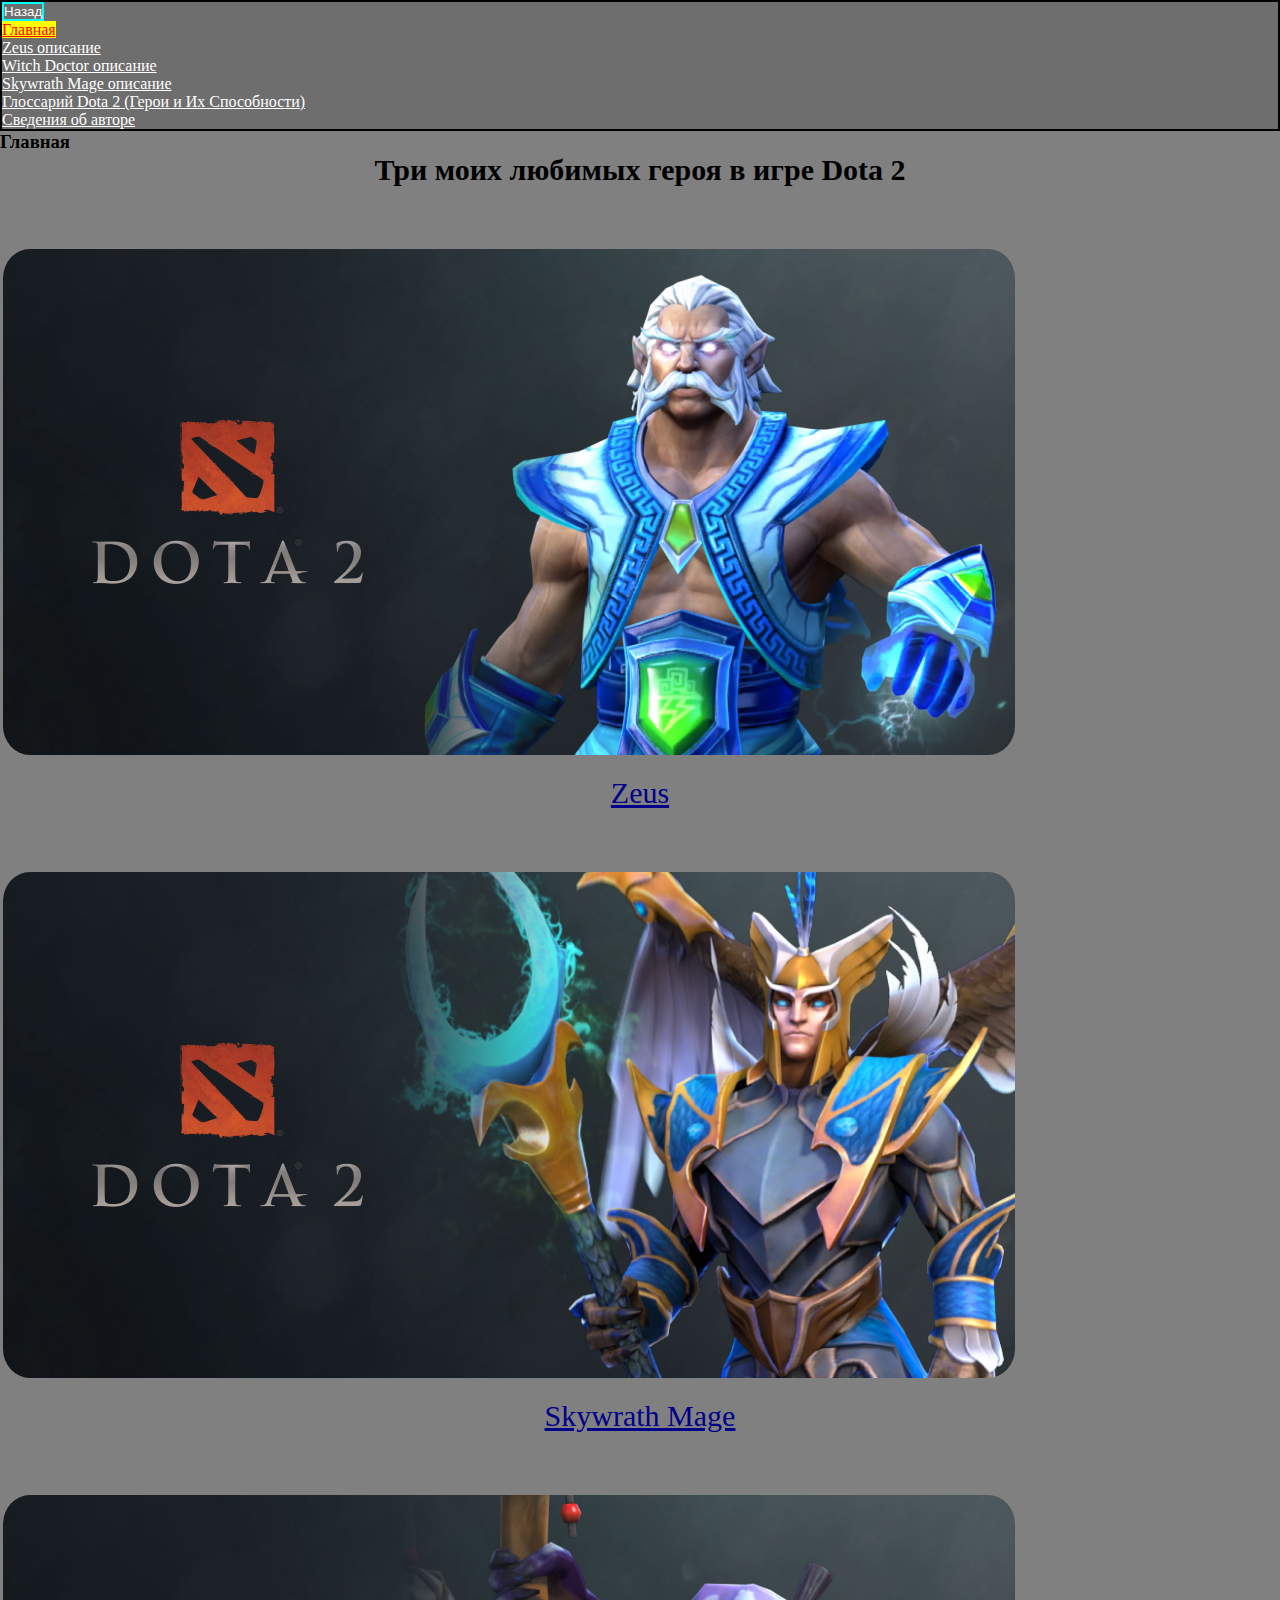
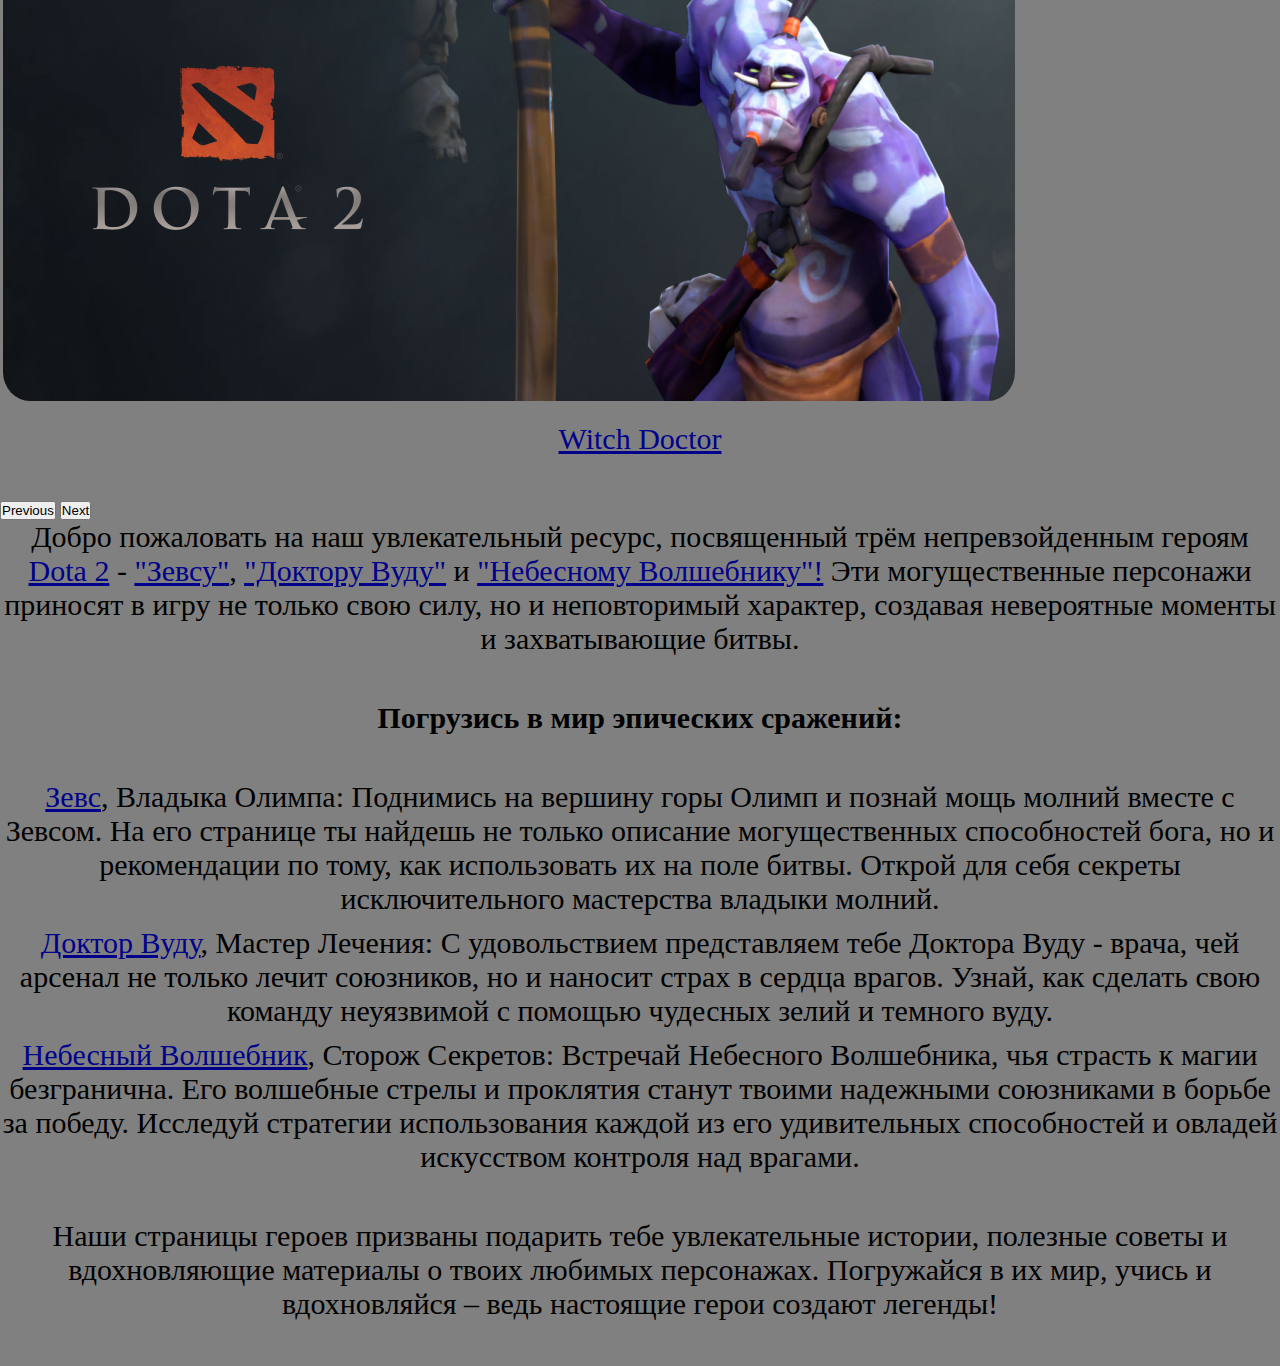
<file: index.html>
<!DOCTYPE html> 
<html lang="ru">
<head>
    <meta charset="UTF-8">
    <meta http-equiv="X-UA-Compatible" content="IE=edge">
    <meta name="viewport" content="width=device-width, initial-scale=1.0"> 
    <title>Главная</title>
    <link 
        href="https://cdn.jsdelivr.net/npm/bootstrap@5.0.2/dist/css/bootstrap.min.css" 
        rel="stylesheet" 
        integrity="sha384-EVSTQN3/azprG1Anm3QDgpJLIm9Nao0Yz1ztcQTwFspd3yD65VohhpuuCOmLASjC" 
        crossorigin="anonymous"
    />
    <link 
        rel="stylesheet" 
        href="https://cdnjs.cloudflare.com/ajax/libs/font-awesome/6.1.2/css/all.min.css" 
    />
    <link rel="stylesheet" href="https://zarneex.github.io/dota2_static_site/static/main.css">
</head>
<body class="bkcl">
    <div class="container">
    <nav class="navbar navbar-expand-lg darkgray positionfixed">
  <button onclick="goBack()" class="darkgray nav-link back1">Назад</button>
    <div class="container-fluid">
      <div class="collapse navbar-collapse" id="navbarNav">
        <ul class="navbar-nav">
          
              <li class="nav-item">
                  <a class="nav-link active1 " aria-current="page" href="https://zarneex.github.io/dota2_static_site/">Главная</a>
              </li>
          
              <li class="nav-item">
                  <a class="nav-link  " aria-current="page" href="https://zarneex.github.io/dota2_static_site/zeus">Zeus описание</a>
              </li>
          
              <li class="nav-item">
                  <a class="nav-link  " aria-current="page" href="https://zarneex.github.io/dota2_static_site/witch_doctor">Witch Doctor описание</a>
              </li>
          
              <li class="nav-item">
                  <a class="nav-link  " aria-current="page" href="https://zarneex.github.io/dota2_static_site/skywrath_mage">Skywrath Mage описание</a>
              </li>
          
              <li class="nav-item">
                  <a class="nav-link  " aria-current="page" href="https://zarneex.github.io/dota2_static_site/glossary">Глоссарий Dota 2 (Герои и Их Способности)</a>
              </li>
          
              <li class="nav-item">
                  <a class="nav-link  " aria-current="page" href="https://zarneex.github.io/dota2_static_site/about_me">Сведения об авторе</a>
              </li>
          
        </ul>
      </div>
    </div>
  </nav>

    <h3><b>Главная</b></h3>
    
<h1 class="name1">Три моих любимых героя в игре Dota 2</h1>
    <div class="row mb-2">
        <div id="carouselExample" class="carousel slide">
            <div class="carousel-inner">
              <div class="carousel-item active">
                <figure>
                    <img src="https://zarneex.github.io/dota2_static_site/static/zeus/logo.jpg" class="d-block w-100 image" alt="не найдено" >
                    <figcaption class="name1"><div><a href="https://zarneex.github.io/dota2_static_site/zeus">Zeus</a></div></figcaption>
                </figure>
              </div>
              <div class="carousel-item">
                <figure>
                    <img src="https://zarneex.github.io/dota2_static_site/static/sm/logo.jpg" class="d-block w-100 image" alt="не найдено" >
                    <figcaption class="name1"><div><a href="https://zarneex.github.io/dota2_static_site/skywrath_mage">Skywrath Mage</a></div></figcaption>
                </figure>
              </div>
              <div class="carousel-item">
                <figure>
                    <img src="https://zarneex.github.io/dota2_static_site/static/wd/logo.jpg" class="d-block w-100 image" alt="не найдено" >
                    <figcaption class="name1"><div><a href="https://zarneex.github.io/dota2_static_site/witch_doctor">Witch Doctor</a></div></figcaption>
                </figure>
              </div>
            </div>
            <button class="carousel-control-prev" type="button" data-bs-target="#carouselExample" data-bs-slide="prev">
              <span class="carousel-control-prev-icon" aria-hidden="true"></span>
              <span class="visually-hidden">Previous</span>
            </button>
            <button class="carousel-control-next" type="button" data-bs-target="#carouselExample" data-bs-slide="next">
              <span class="carousel-control-next-icon" aria-hidden="true"></span>
              <span class="visually-hidden">Next</span>
            </button>
          </div>
    </div>
    <div class="name1">
        Добро пожаловать на наш увлекательный ресурс, посвященный трём непревзойденным героям <a href="https://zarneex.github.io/dota2_static_site/glossary#dota2">Dota 2</a> - <a href="/zeus">"Зевсу"</a>, <a href="https://zarneex.github.io/dota2_static_site/witch_doctor">"Доктору Вуду"</a> и <a href="https://zarneex.github.io/dota2_static_site/skywrath_mage">"Небесному Волшебнику"!</a> Эти могущественные персонажи приносят в игру не только свою силу, но и неповторимый характер, создавая невероятные моменты и захватывающие битвы.
    </div>
    <h1 class="name1">Погрузись в мир эпических сражений:</h1>
    <div class="name1">
        <ul>
            <li><a href="https://zarneex.github.io/dota2_static_site/zeus">Зевс</a>, Владыка Олимпа:
Поднимись на вершину горы Олимп и познай мощь молний вместе с Зевсом. На его странице ты найдешь не только описание могущественных способностей бога, но и рекомендации по тому, как использовать их на поле битвы. Открой для себя секреты исключительного мастерства владыки молний.</li>
            <li><a href="https://zarneex.github.io/dota2_static_site/witch_doctor">Доктор Вуду</a>, Мастер Лечения:
С удовольствием представляем тебе Доктора Вуду - врача, чей арсенал не только лечит союзников, но и наносит страх в сердца врагов. Узнай, как сделать свою команду неуязвимой с помощью чудесных зелий и темного вуду.</li>

            <li><a href="https://zarneex.github.io/dota2_static_site/skywrath_mage">Небесный Волшебник</a>, Сторож Секретов:
Встречай Небесного Волшебника, чья страсть к магии безгранична. Его волшебные стрелы и проклятия станут твоими надежными союзниками в борьбе за победу. Исследуй стратегии использования каждой из его удивительных способностей и овладей искусством контроля над врагами.</li>
    </div>
    <div class="name1">
    Наши страницы героев призваны подарить тебе увлекательные истории, полезные советы и вдохновляющие материалы о твоих любимых персонажах. Погружайся в их мир, учись и вдохновляйся – ведь настоящие герои создают легенды!</div>

    </div>
    <script 
        src="https://cdn.jsdelivr.net/npm/bootstrap@5.0.2/dist/js/bootstrap.bundle.min.js" 
        integrity="sha384-MrcW6ZMFYlzcLA8Nl+NtUVF0sA7MsXsP1UyJoMp4YLEuNSfAP+JcXn/tWtIaxVXM" 
        crossorigin="anonymous">
    </script>
    <script>
    function goBack() {
    window.history.back();
    }
    </script>
</body>
</html>
</file>
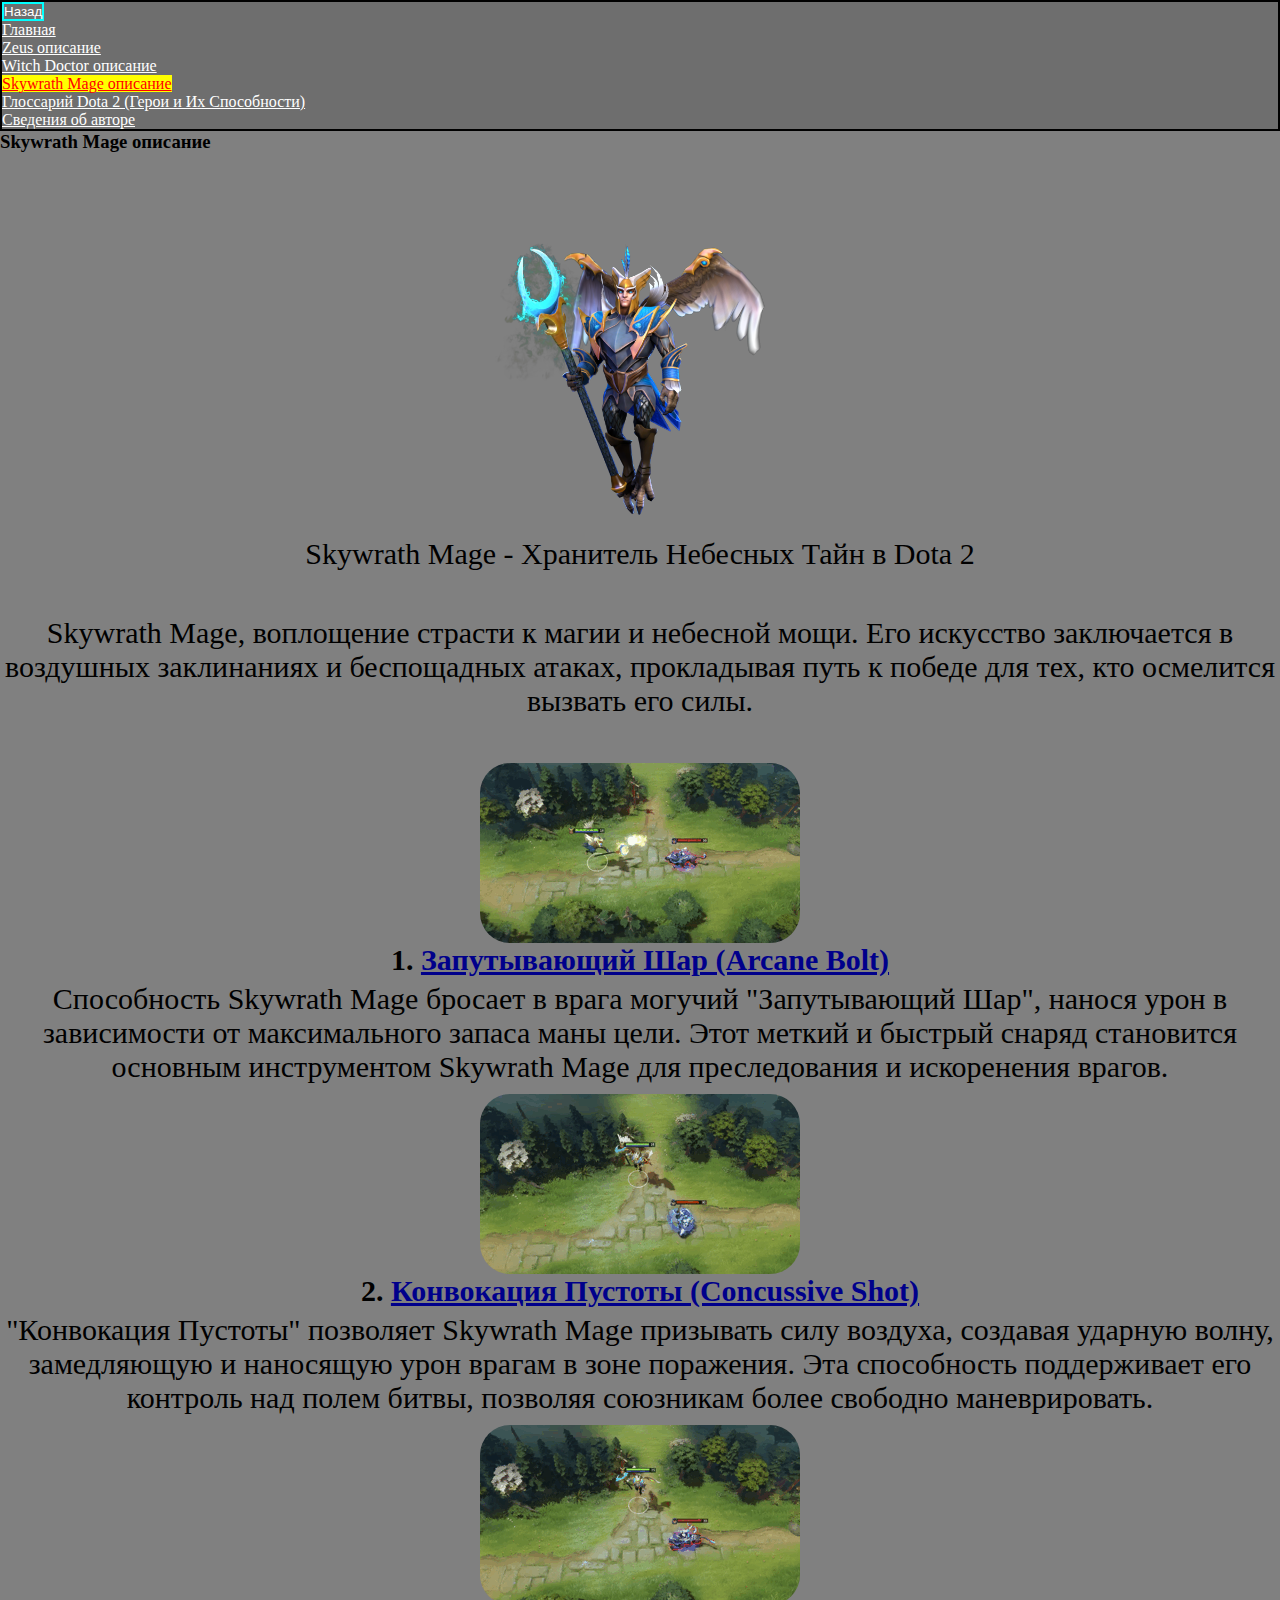
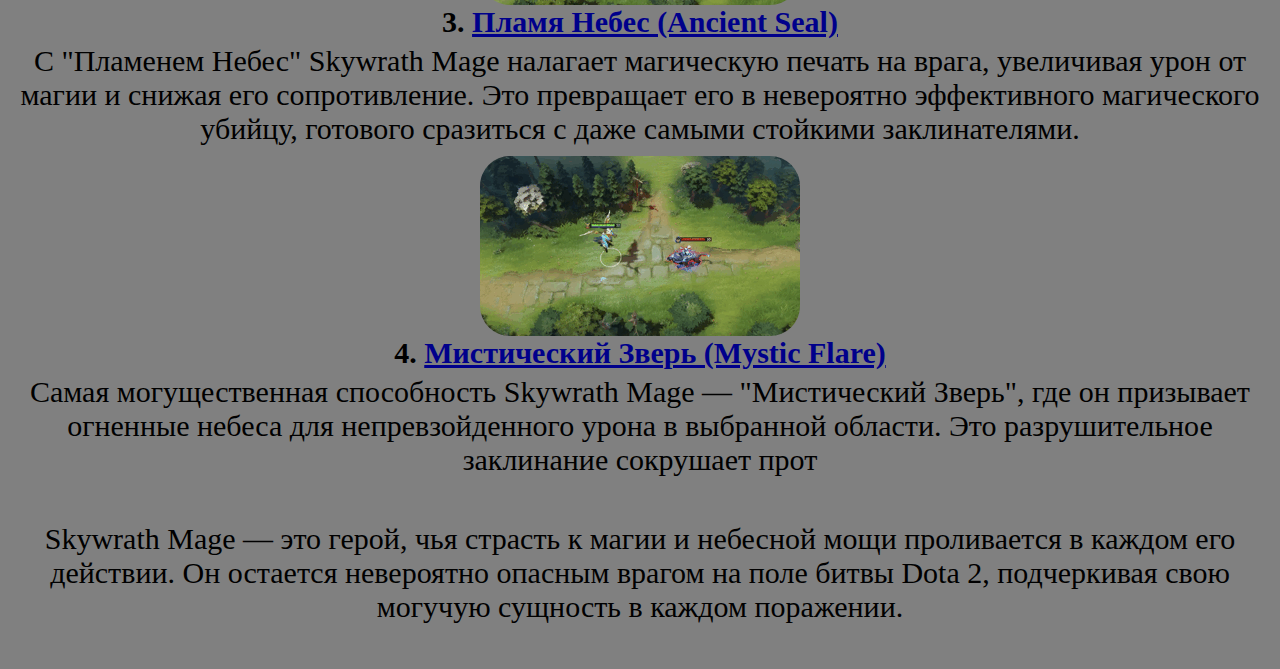
<file: skywrath_mage.html>
<!DOCTYPE html>
<html lang="ru">
<head>
    <meta charset="UTF-8">
    <meta http-equiv="X-UA-Compatible" content="IE=edge">
    <meta name="viewport" content="width=device-width, initial-scale=1.0"> 
    <title>Skywrath Mage описание</title>
    <link 
        href="https://cdn.jsdelivr.net/npm/bootstrap@5.0.2/dist/css/bootstrap.min.css" 
        rel="stylesheet" 
        integrity="sha384-EVSTQN3/azprG1Anm3QDgpJLIm9Nao0Yz1ztcQTwFspd3yD65VohhpuuCOmLASjC" 
        crossorigin="anonymous"
    />
    <link 
        rel="stylesheet" 
        href="https://cdnjs.cloudflare.com/ajax/libs/font-awesome/6.1.2/css/all.min.css" 
    />
    <link rel="stylesheet" href="https://zarneex.github.io/dota2_static_site/static/main.css">
</head>
<body class="bkcl">
    <div class="container">
    <nav class="navbar navbar-expand-lg darkgray positionfixed">
  <button onclick="goBack()" class="darkgray nav-link back1">Назад</button>
    <div class="container-fluid">
      <div class="collapse navbar-collapse" id="navbarNav">
        <ul class="navbar-nav">
          
              <li class="nav-item">
                  <a class="nav-link  " aria-current="page" href="https://zarneex.github.io/dota2_static_site/">Главная</a>
              </li>
          
              <li class="nav-item">
                  <a class="nav-link  " aria-current="page" href="https://zarneex.github.io/dota2_static_site/zeus">Zeus описание</a>
              </li>
          
              <li class="nav-item">
                  <a class="nav-link  " aria-current="page" href="https://zarneex.github.io/dota2_static_site/witch_doctor">Witch Doctor описание</a>
              </li>
          
              <li class="nav-item">
                  <a class="nav-link active1 " aria-current="page" href="https://zarneex.github.io/dota2_static_site/skywrath_mage">Skywrath Mage описание</a>
              </li>
          
              <li class="nav-item">
                  <a class="nav-link  " aria-current="page" href="https://zarneex.github.io/dota2_static_site/glossary">Глоссарий Dota 2 (Герои и Их Способности)</a>
              </li>
          
              <li class="nav-item">
                  <a class="nav-link  " aria-current="page" href="https://zarneex.github.io/dota2_static_site/about_me">Сведения об авторе</a>
              </li>
          
        </ul>
      </div>
    </div>
  </nav>

    <h3><b>Skywrath Mage описание</b></h3>
    
<img src="https://zarneex.github.io/dota2_static_site/static/sm/logo2.png" class="scaleimg" alt="не найдено">
<figcaption class="name1"><div>Skywrath Mage - Хранитель Небесных Тайн в Dota 2</div></figcaption>
    <div class="name1">
        Skywrath Mage, воплощение страсти к магии и небесной мощи. Его искусство заключается в воздушных заклинаниях и беспощадных атаках, прокладывая путь к победе для тех, кто осмелится вызвать его силы.
    </div>
    <div class="name1">
        <ul>
            <img src="https://zarneex.github.io/dota2_static_site/static/sm/skill1.gif" class="scalegif" alt="не найдено">
            <figcaption class="name2"><div>1. <a href="https://zarneex.github.io/dota2_static_site/glossary#smskill1">Запутывающий Шар (Arcane Bolt)</a></div></figcaption>
            <li>Способность Skywrath Mage бросает в врага могучий "Запутывающий Шар", нанося урон в зависимости от максимального запаса маны цели. Этот меткий и быстрый снаряд становится основным инструментом Skywrath Mage для преследования и искоренения врагов.</li>
            <img src="https://zarneex.github.io/dota2_static_site/static/sm/skill2.gif" class="scalegif" alt="не найдено">
            <figcaption class="name2"><div>2. <a href="https://zarneex.github.io/dota2_static_site/glossary#smskill2">Конвокация Пустоты (Concussive Shot)</a></div></figcaption>
            <li>"Конвокация Пустоты" позволяет Skywrath Mage призывать силу воздуха, создавая ударную волну, замедляющую и наносящую урон врагам в зоне поражения. Эта способность поддерживает его контроль над полем битвы, позволяя союзникам более свободно маневрировать.</li>
            <img src="https://zarneex.github.io/dota2_static_site/static/sm/skill3.gif" class="scalegif" alt="не найдено">
            <figcaption class="name2"><div>3. <a href="https://zarneex.github.io/dota2_static_site/glossary#smskill3">Пламя Небес (Ancient Seal)</a></div></figcaption>
            <li>С "Пламенем Небес" Skywrath Mage налагает магическую печать на врага, увеличивая урон от магии и снижая его сопротивление. Это превращает его в невероятно эффективного магического убийцу, готового сразиться с даже самыми стойкими заклинателями.</li>
            <img src="https://zarneex.github.io/dota2_static_site/static/sm/ultimate.gif" class="scalegif" alt="не найдено">
            <figcaption class="name2"><div>4. <a href="https://zarneex.github.io/dota2_static_site/glossary#smultimate">Мистический Зверь (Mystic Flare)</a></div></figcaption>
            <li>Самая могущественная способность Skywrath Mage — "Мистический Зверь", где он призывает огненные небеса для непревзойденного урона в выбранной области. Это разрушительное заклинание сокрушает прот</li>
    </div>
    <div class="name1">
        Skywrath Mage — это герой, чья страсть к магии и небесной мощи проливается в каждом его действии. Он остается невероятно опасным врагом на поле битвы Dota 2, подчеркивая свою могучую сущность в каждом поражении.
    </div>

    </div>
    <script 
        src="https://cdn.jsdelivr.net/npm/bootstrap@5.0.2/dist/js/bootstrap.bundle.min.js" 
        integrity="sha384-MrcW6ZMFYlzcLA8Nl+NtUVF0sA7MsXsP1UyJoMp4YLEuNSfAP+JcXn/tWtIaxVXM" 
        crossorigin="anonymous">
    </script>
    <script>
    function goBack() {
    window.history.back();
    }
    </script>
</body>
</html>
</file>
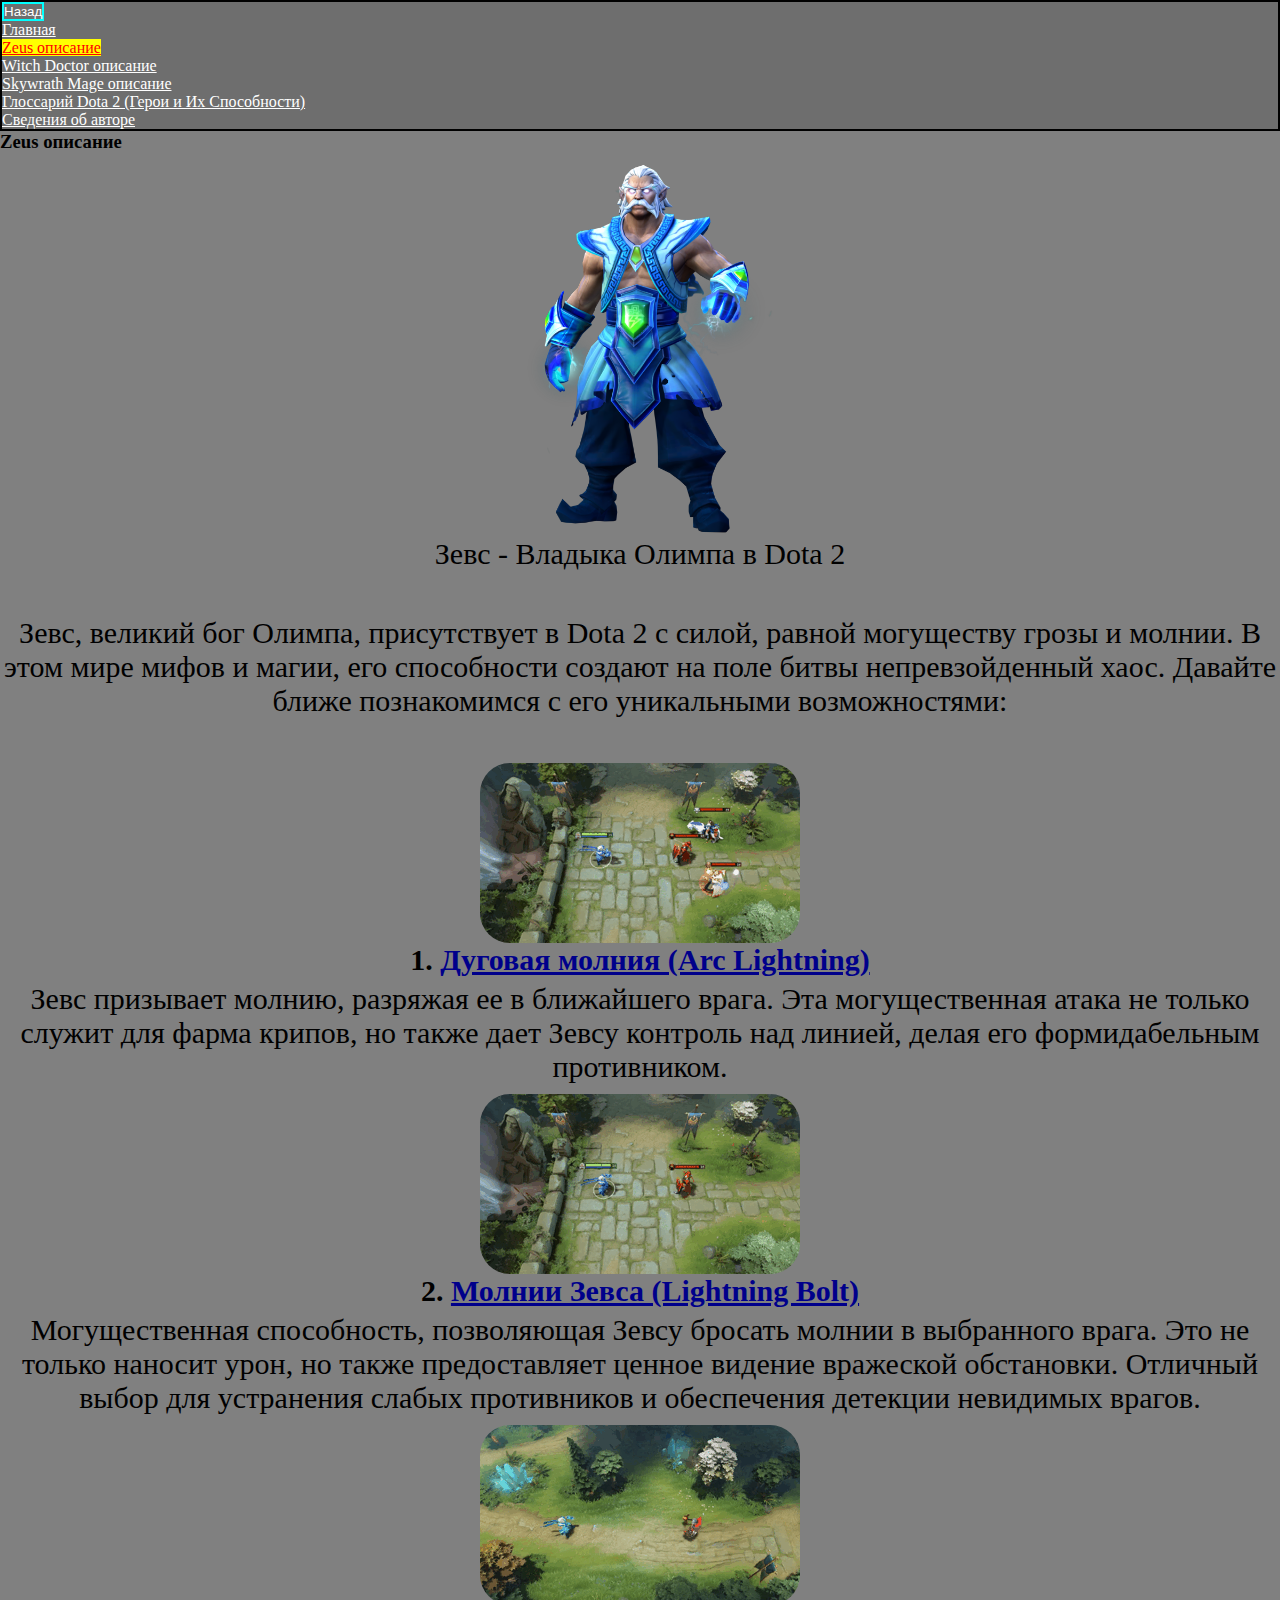
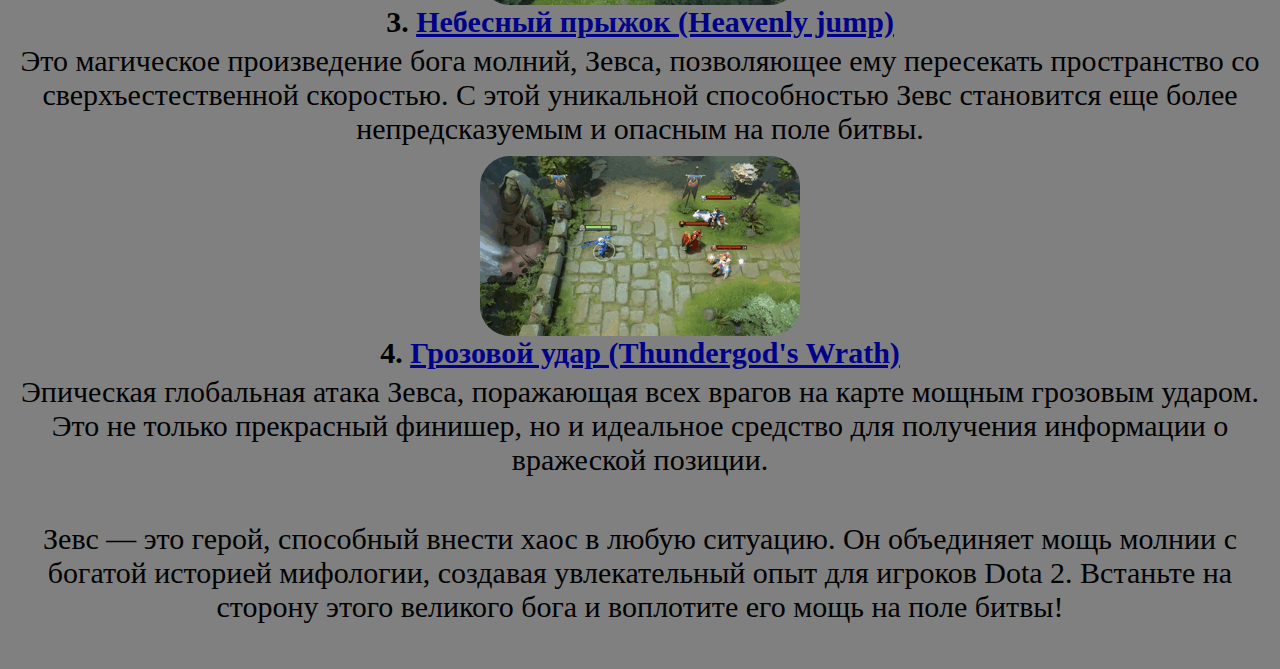
<file: zeus.html>
<!DOCTYPE html>
<html lang="ru">
<head>
    <meta charset="UTF-8">
    <meta http-equiv="X-UA-Compatible" content="IE=edge">
    <meta name="viewport" content="width=device-width, initial-scale=1.0"> 
    <title>Zeus описание</title>
    <link 
        href="https://cdn.jsdelivr.net/npm/bootstrap@5.0.2/dist/css/bootstrap.min.css" 
        rel="stylesheet" 
        integrity="sha384-EVSTQN3/azprG1Anm3QDgpJLIm9Nao0Yz1ztcQTwFspd3yD65VohhpuuCOmLASjC" 
        crossorigin="anonymous"
    />
    <link 
        rel="stylesheet" 
        href="https://cdnjs.cloudflare.com/ajax/libs/font-awesome/6.1.2/css/all.min.css" 
    />
    <link rel="stylesheet" href="https://zarneex.github.io/dota2_static_site/static/main.css">
</head>
<body class="bkcl">
    <div class="container">
    <nav class="navbar navbar-expand-lg darkgray positionfixed">
  <button onclick="goBack()" class="darkgray nav-link back1">Назад</button>
    <div class="container-fluid">
      <div class="collapse navbar-collapse" id="navbarNav">
        <ul class="navbar-nav">
          
              <li class="nav-item">
                  <a class="nav-link  " aria-current="page" href="https://zarneex.github.io/dota2_static_site/">Главная</a>
              </li>
          
              <li class="nav-item">
                  <a class="nav-link active1 " aria-current="page" href="https://zarneex.github.io/dota2_static_site/zeus">Zeus описание</a>
              </li>
          
              <li class="nav-item">
                  <a class="nav-link  " aria-current="page" href="https://zarneex.github.io/dota2_static_site/witch_doctor">Witch Doctor описание</a>
              </li>
          
              <li class="nav-item">
                  <a class="nav-link  " aria-current="page" href="https://zarneex.github.io/dota2_static_site/skywrath_mage">Skywrath Mage описание</a>
              </li>
          
              <li class="nav-item">
                  <a class="nav-link  " aria-current="page" href="https://zarneex.github.io/dota2_static_site/glossary">Глоссарий Dota 2 (Герои и Их Способности)</a>
              </li>
          
              <li class="nav-item">
                  <a class="nav-link  " aria-current="page" href="https://zarneex.github.io/dota2_static_site/about_me">Сведения об авторе</a>
              </li>
          
        </ul>
      </div>
    </div>
  </nav>

    <h3><b>Zeus описание</b></h3>
    
    <img src="https://zarneex.github.io/dota2_static_site/static/zeus/logo2.png" class="scaleimg" alt="не найдено">
    <figcaption class="name1"><div>Зевс - Владыка Олимпа в Dota 2</div></figcaption>
    <div class="name1">
        Зевс, великий бог Олимпа, присутствует в Dota 2 с силой, равной могуществу грозы и молнии. В этом мире мифов и магии, его способности создают на поле битвы непревзойденный хаос. Давайте ближе познакомимся с его уникальными возможностями:
    </div>
    <div class="name1">
        <ul>
            <img src="https://zarneex.github.io/dota2_static_site/static/zeus/skill1.gif" class="scalegif" alt="не найдено">
            <figcaption class="name2"><div>1. <a href="https://zarneex.github.io/dota2_static_site/glossary#zskill1">Дуговая молния (Arc Lightning)</a></div></figcaption>
            <li>Зевс призывает молнию, разряжая ее в ближайшего врага. Эта могущественная атака не только служит для фарма крипов, но также дает Зевсу контроль над линией, делая его формидабельным противником.</li>
            <img src="https://zarneex.github.io/dota2_static_site/static/zeus/skill2.gif" class="scalegif" alt="не найдено">
            <figcaption class="name2"><div>2. <a href="https://zarneex.github.io/dota2_static_site/glossary#zskill2">Молнии Зевса (Lightning Bolt)</a></div></figcaption>
            <li>Могущественная способность, позволяющая Зевсу бросать молнии в выбранного врага. Это не только наносит урон, но также предоставляет ценное видение вражеской обстановки. Отличный выбор для устранения слабых противников и обеспечения детекции невидимых врагов.</li>
            <img src="https://zarneex.github.io/dota2_static_site/static/zeus/skill3.gif" class="scalegif" alt="не найдено">
            <figcaption class="name2"><div>3. <a href="https://zarneex.github.io/dota2_static_site/glossary#zskill3">Небесный прыжок (Heavenly jump)</a></div></figcaption>
            <li>Это магическое произведение бога молний, Зевса, позволяющее ему пересекать пространство со сверхъестественной скоростью. С этой уникальной способностью Зевс становится еще более непредсказуемым и опасным на поле битвы.</li>
            <img src="https://zarneex.github.io/dota2_static_site/static/zeus/ultimate.gif" class="scalegif" alt="не найдено">
            <figcaption class="name2"><div>4. <a href="https://zarneex.github.io/dota2_static_site/glossary#zultimate">Грозовой удар (Thundergod's Wrath)</a></div></figcaption>
            <li>Эпическая глобальная атака Зевса, поражающая всех врагов на карте мощным грозовым ударом. Это не только прекрасный финишер, но и идеальное средство для получения информации о вражеской позиции.</li>
    </div>
    <div class="name1">
        Зевс — это герой, способный внести хаос в любую ситуацию. Он объединяет мощь молнии с богатой историей мифологии, создавая увлекательный опыт для игроков Dota 2. Встаньте на сторону этого великого бога и воплотите его мощь на поле битвы!
    </div>

    </div>
    <script 
        src="https://cdn.jsdelivr.net/npm/bootstrap@5.0.2/dist/js/bootstrap.bundle.min.js" 
        integrity="sha384-MrcW6ZMFYlzcLA8Nl+NtUVF0sA7MsXsP1UyJoMp4YLEuNSfAP+JcXn/tWtIaxVXM" 
        crossorigin="anonymous">
    </script>
    <script>
    function goBack() {
    window.history.back();
    }
    </script>
</body>
</html>
</file>
